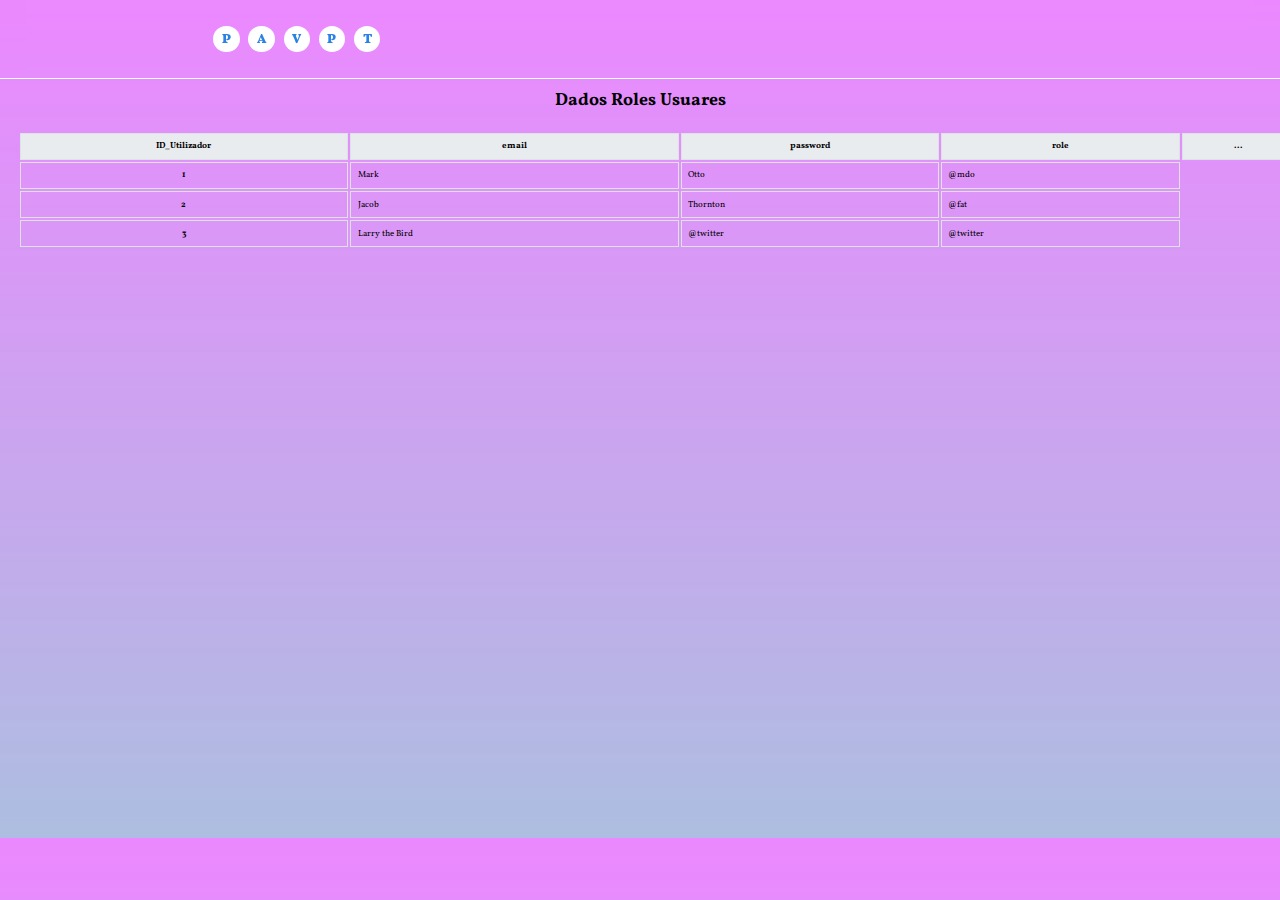
<file: Admin/admin.html>
<!DOCTYPE html>
<html lang="en">

<head>
    <meta charset="UTF-8">
    <meta name="viewport" content="width=device-width, initial-scale=1.0">
    <meta http-equiv="X-UA-Compatible" content="ie=edge">
    <link href="https://fonts.googleapis.com/css?family=Vollkorn:400,400i,600,700,900&display=swap" rel="stylesheet" />
    <link rel="stylesheet" href="admin.css" />
    <link rel="stylesheet" href="https://cdnjs.cloudflare.com/ajax/libs/font-awesome/6.5.2/css/all.min.css">
    <title> Pior Agência de Viagens</title>
</head>

<body>
    <div class="container">
        <!-- Header -->
        <header id="topico1" class="header center">
            <!--navbar-->
            <div class="navbar-wrapper">
                <nav class="navbar">
                    <div class="navbar-logo">
                        <h1>
                            <span class="center">P</span>
                            <span class="center">A</span>
                            <span class="center">V</span>
                            <span class="center">P</span>
                            <span class="center">T</span>
                        </h1>
                    </div>
                </nav>
            </div>
        </header>
        <!--Fim Navbar-->
        <!--Tabela Reservas-->
        <div class="table-container">
            <h1 class="titulo2"> Dados Roles Usuares </h1>
            <table class="table">
                <thead>
                    <tr>
                        <th scope="col">ID_Utilizador</th>
                        <th scope="col">email</th>
                        <th scope="col">password</th>
                        <th scope="col">role</th>
                        <th scope="col">...</th>
                    </tr>
                </thead>
                <tbody>
                    <tr>
                        <th scope="row">1</th>
                        <td>Mark</td>
                        <td>Otto</td>
                        <td>@mdo</td>
                    </tr>
                    <tr>
                        <th scope="row">2</th>
                        <td>Jacob</td>
                        <td>Thornton</td>
                        <td>@fat</td>
                    </tr>
                    <tr>
                        <th scope="row">3</th>
                        <td>Larry the Bird</td>
                        <td>@twitter</td>
                        <td>@twitter</td>
                    </tr>
                </tbody>
            </table>
        </div>
        <!--Fim Tabela -->
    </div>
    </script>
</body>

</html>
</file>
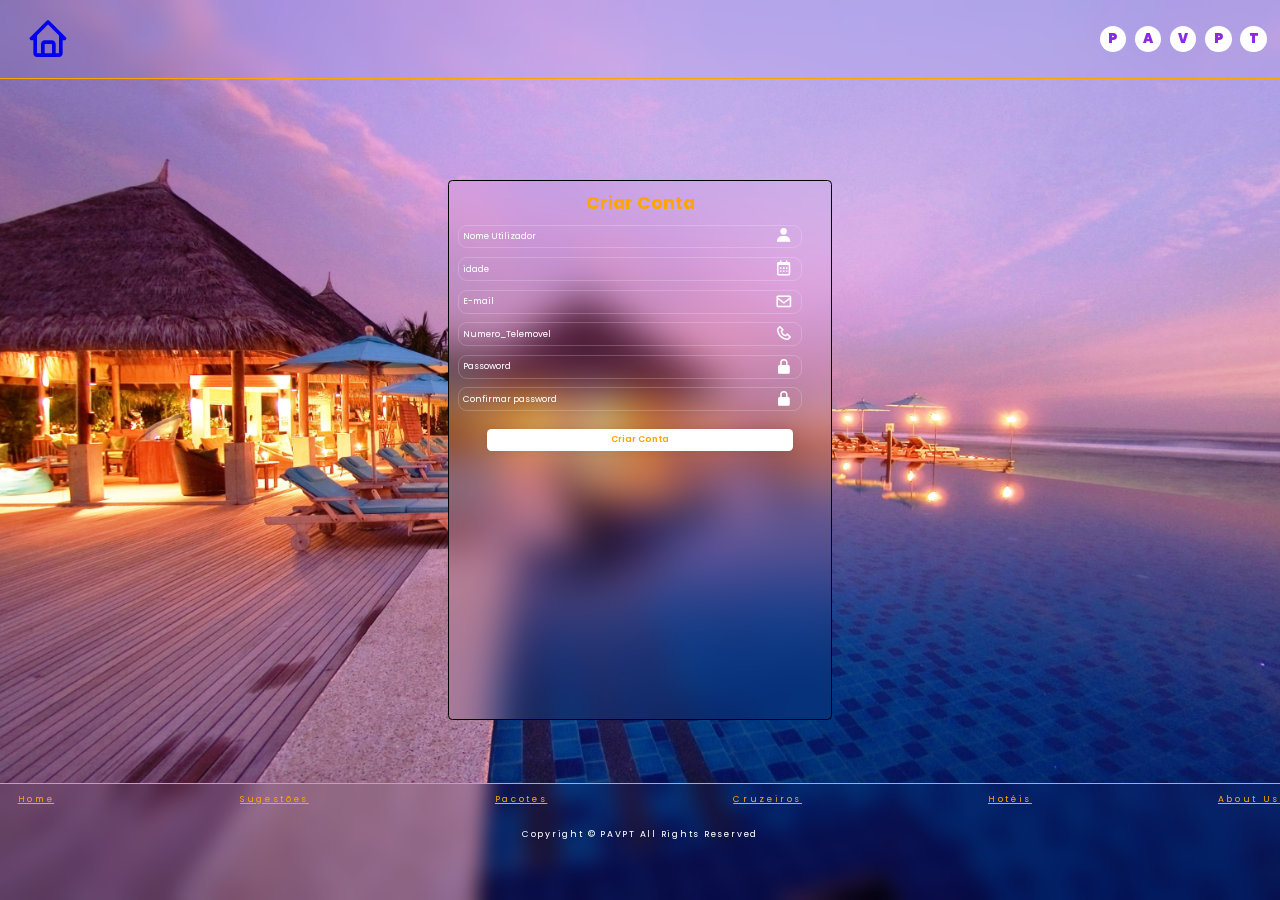
<file: Create_Account/Create_Account.html>
<!DOCTYPE html>
<html lang="en">

<head>
    <meta charset="UTF-8">
    <meta name="viewport" content="width=device-width, initial-scale=1.0">
    <meta http-equiv="X-UA-Compatible" content="IE-edge">
    <title>Create Your Account </title>
    <link rel="stylesheet" href="styles_create_account.css">
    <link href='https://unpkg.com/boxicons@2.1.4/css/boxicons.min.css' rel='stylesheet'>
</head>

<body>
    <div id="topico1" class="background-setup center">
        <!--navbar-->
        <div class="navbar-wrapper">
            <nav class="navbar">
                <div class="back">
                    <a href="../main.php"> <i class='bx bx-home'> </i></a>
                </div>
                <div class="navbar-logo">
                    <h1>
                        <span class="center">P</span>
                        <span class="center">A</span>
                        <span class="center">V</span>
                        <span class="center">P</span>
                        <span class="center">T</span>
                    </h1>
                </div>
            </nav>
        </div>
        <!--Fim da navbar-->
        <!-- Inicio Form -->
        <div class="wrapper">
            <h1>Criar Conta</h1>
            <form action="./criar_conta.php" method="POST" class="form">
                <div class="input-box">
                    <input type="text" id="name_id" name="name_id" placeholder="Nome Utilizador" required>
                    <i class='bx bxs-user'></i>
                </div>
                <div class="input-box">
                    <input type="text" id="Nascimento" name="Nascimento" placeholder="idade">
                    <i class='bx bx-calendar'></i>
                </div>
                <div class="input-box">
                    <input type="email" id="email" name="email" placeholder="E-mail" required>
                    <i class='bx bx-envelope'></i>
                </div>
                <div class="input-box">
                    <input type="text" id="telemovel" name="telemovel" placeholder="Numero_Telemovel">
                    <i class='bx bx-phone'></i>
                </div>
                <div class="input-box">
                    <input type="password" placeholder="Passoword" id="passwd" name="passwd" required>
                    <i class='bx bxs-lock-alt'></i>
                </div>
                <div class="input-box">
                    <input type="password" placeholder="Confirmar password" id="conf_passwd" name="conf_passwd"
                        required>
                    <i class='bx bxs-lock-alt'></i>
                </div>
                <button type="submit" class="btn">Criar Conta</button>
            </form>
        </div>
        <!-- Fim Form -->
        <!-- Inicio Footer -->
        <footer class="footer">
            <div class="footer-container">
                <div class="footer-list">
                    <a href="../main.php" class="footer-link">Home</a>
                    <a href="../main.php" class="footer-link">Sugestões</a>
                    <a href="../main.php" class="footer-link">Pacotes</a>
                    <a href="../main.php" class="footer-link">Cruzeiros</a>
                    <a href="../main.php" class="footer-link">Hotéis</a>
                    <a href="#" class="footer-link">About Us</a>
                </div>
                <p class="footer-paragraph">
                    Copyright &copy; PAVPT All Rights Reserved
                </p>
            </div>
        </footer>
    </div>
    <!-- Fim footer -->
</body>

</html>
</file>
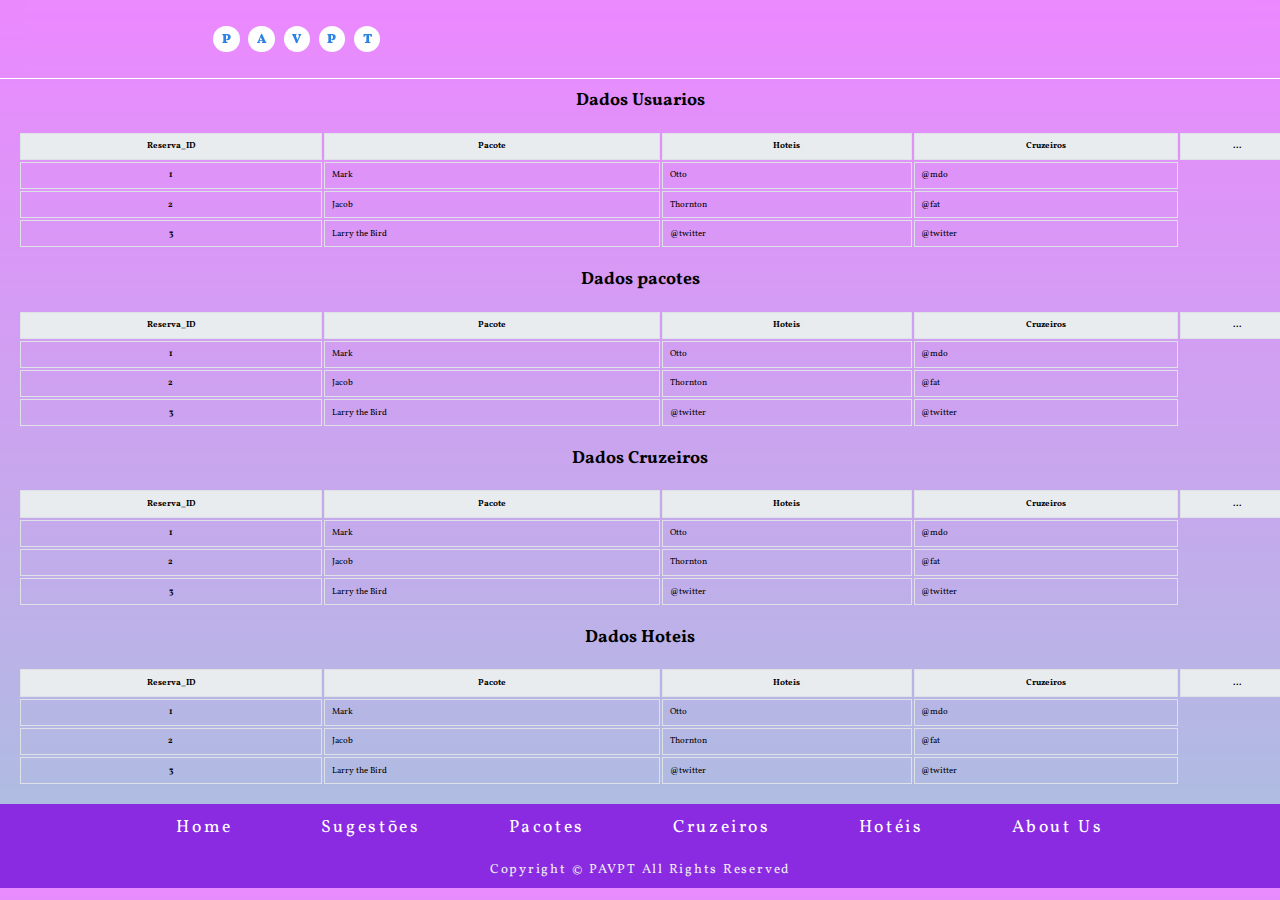
<file: Diretor_Empresa/diretor_empresa.html>
<!DOCTYPE html>
<html lang="en">

<head>
    <meta charset="UTF-8">
    <meta name="viewport" content="width=device-width, initial-scale=1.0">
    <meta http-equiv="X-UA-Compatible" content="ie=edge">
    <link href="https://fonts.googleapis.com/css?family=Vollkorn:400,400i,600,700,900&display=swap" rel="stylesheet" />
    <link rel="stylesheet" href="diretor_empresa.css" />
    <link rel="stylesheet" href="https://cdnjs.cloudflare.com/ajax/libs/font-awesome/6.5.2/css/all.min.css">
    <title> Pior Agência de Viagens</title>
</head>

<body>
    <div class="container">
        <!-- Header -->
        <header id="topico1" class="header center">
            <!--navbar-->
            <div class="navbar-wrapper">
                <nav class="navbar">
                    <div class="navbar-logo">
                        <h1>
                            <span class="center">P</span>
                            <span class="center">A</span>
                            <span class="center">V</span>
                            <span class="center">P</span>
                            <span class="center">T</span>
                        </h1>
                    </div>
                </nav>
            </div>
        </header>
        <!--Fim Navbar-->
        <!--Tabela Reservas-->
        <div class="table-container">
            <h1 class="titulo2"> Dados Usuarios</h1>
            <table class="table">
                <thead>
                    <tr>
                        <th scope="col">Reserva_ID</th>
                        <th scope="col">Pacote</th>
                        <th scope="col">Hoteis</th>
                        <th scope="col">Cruzeiros</th>
                        <th scope="col">...</th>
                    </tr>
                </thead>
                <tbody>
                    <tr>
                        <th scope="row">1</th>
                        <td>Mark</td>
                        <td>Otto</td>
                        <td>@mdo</td>
                    </tr>
                    <tr>
                        <th scope="row">2</th>
                        <td>Jacob</td>
                        <td>Thornton</td>
                        <td>@fat</td>
                    </tr>
                    <tr>
                        <th scope="row">3</th>
                        <td>Larry the Bird</td>
                        <td>@twitter</td>
                        <td>@twitter</td>
                    </tr>
                </tbody>
            </table>
            <h1 class="titulo2">Dados pacotes</h1>
            <table class="table">
                <thead>
                    <tr>
                        <th scope="col">Reserva_ID</th>
                        <th scope="col">Pacote</th>
                        <th scope="col">Hoteis</th>
                        <th scope="col">Cruzeiros</th>
                        <th scope="col">...</th>
                    </tr>
                </thead>
                <tbody>
                    <tr>
                        <th scope="row">1</th>
                        <td>Mark</td>
                        <td>Otto</td>
                        <td>@mdo</td>
                    </tr>
                    <tr>
                        <th scope="row">2</th>
                        <td>Jacob</td>
                        <td>Thornton</td>
                        <td>@fat</td>
                    </tr>
                    <tr>
                        <th scope="row">3</th>
                        <td>Larry the Bird</td>
                        <td>@twitter</td>
                        <td>@twitter</td>
                    </tr>
                </tbody>
            </table>
            <h1 class="titulo2"> Dados Cruzeiros</h1>
            <table class="table">
                <thead>
                    <tr>
                        <th scope="col">Reserva_ID</th>
                        <th scope="col">Pacote</th>
                        <th scope="col">Hoteis</th>
                        <th scope="col">Cruzeiros</th>
                        <th scope="col">...</th>
                    </tr>
                </thead>
                <tbody>
                    <tr>
                        <th scope="row">1</th>
                        <td>Mark</td>
                        <td>Otto</td>
                        <td>@mdo</td>
                    </tr>
                    <tr>
                        <th scope="row">2</th>
                        <td>Jacob</td>
                        <td>Thornton</td>
                        <td>@fat</td>
                    </tr>
                    <tr>
                        <th scope="row">3</th>
                        <td>Larry the Bird</td>
                        <td>@twitter</td>
                        <td>@twitter</td>
                    </tr>
                </tbody>
            </table>
            <h1 class="titulo2"> Dados Hoteis</h1>
            <table class="table">
                <thead>
                    <tr>
                        <th scope="col">Reserva_ID</th>
                        <th scope="col">Pacote</th>
                        <th scope="col">Hoteis</th>
                        <th scope="col">Cruzeiros</th>
                        <th scope="col">...</th>
                    </tr>
                </thead>
                <tbody>
                    <tr>
                        <th scope="row">1</th>
                        <td>Mark</td>
                        <td>Otto</td>
                        <td>@mdo</td>
                    </tr>
                    <tr>
                        <th scope="row">2</th>
                        <td>Jacob</td>
                        <td>Thornton</td>
                        <td>@fat</td>
                    </tr>
                    <tr>
                        <th scope="row">3</th>
                        <td>Larry the Bird</td>
                        <td>@twitter</td>
                        <td>@twitter</td>
                    </tr>
                </tbody>
            </table>
        </div>
        <!--Fim Tabela -->
        <!-- Footer -->
        <footer class="footer">
            <div class="footer-list">
                <a href="../main.php" class="footer-link">Home</a>
                <a href="../main.php" class="footer-link">Sugestões</a>
                <a href="../main.php" class="footer-link">Pacotes</a>
                <a href="../main.php" class="footer-link">Cruzeiros</a>
                <a href="../main.php" class="footer-link">Hotéis</a>
                <a href="#" class="footer-link">About Us</a>
            </div>
            <p class="footer-paragraph">
                Copyright &copy; PAVPT All Rights Reserved
            </p>
        </footer>
        <!-- End of Footer -->
    </div>
    </script>
</body>

</html>
</file>
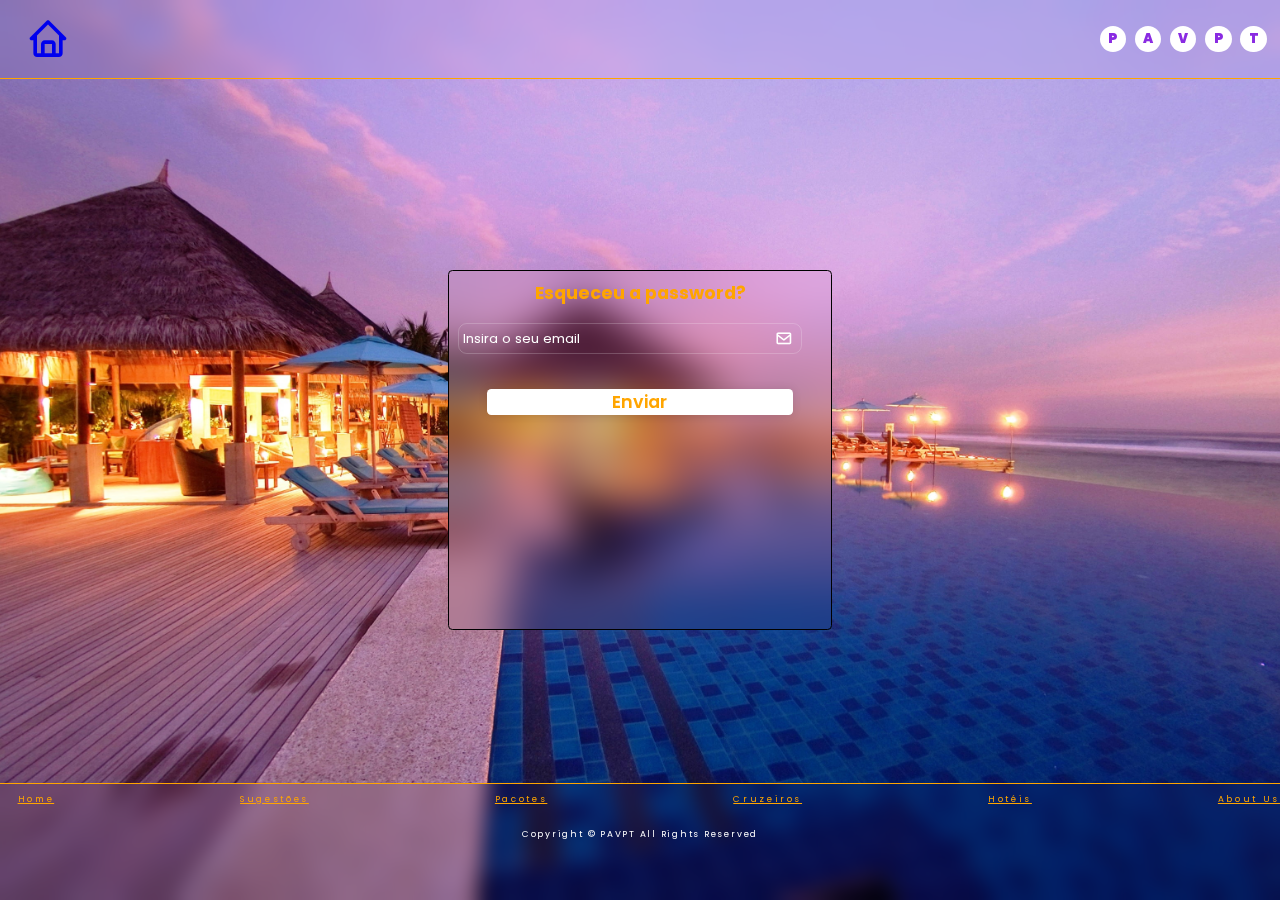
<file: Forget_Password/forget_password.html>
<!DOCTYPE html>
<html lang="en">

<head>
    <meta charset="UTF-8">
    <meta name="viewport" content="width=device-width, initial-scale=1.0">
    <meta http-equiv="X-UA-Compatible" content="IE-edge">
    <title>Create Your Account </title>
    <link rel="stylesheet" href="styles_forgetpassword.css">
    <link href='https://unpkg.com/boxicons@2.1.4/css/boxicons.min.css' rel='stylesheet'>
</head>

<body>
    <div id="topico1" class="background-setup center">
        <!--navbar-->
        <div class="navbar-wrapper">
            <nav class="navbar">
                <div class="back">
                    <a href="../main.php"> <i class='bx bx-home'> </i></a>
                </div>
                <div class="navbar-logo">
                    <h1>
                        <span class="center">P</span>
                        <span class="center">A</span>
                        <span class="center">V</span>
                        <span class="center">P</span>
                        <span class="center">T</span>
                    </h1>
                </div>
            </nav>
        </div>
        <!--Fim da navbar-->
        <!-- Inicio Form -->
        <div class="wrapper">
            <h1>Esqueceu a password?</h1>
            <form action="./reset_password.php" method="POST" class="form">
                <div class="input-box">
                    <input type="email" placeholder="Insira o seu email" name="email" id="email" required>
                    <i class='bx bx-envelope'></i>
                </div>
                <button type="submit" class="btn">Enviar</button>
            </form>
        </div>
        <!-- Fim Form -->
        <!-- Inicio Footer -->
        <footer class="footer">
            <div class="footer-container">
                <div class="footer-list">
                    <a href="../main.php" class="footer-link">Home</a>
                    <a href="../main.php" class="footer-link">Sugestões</a>
                    <a href="../main.php" class="footer-link">Pacotes</a>
                    <a href="../main.php" class="footer-link">Cruzeiros</a>
                    <a href="../main.php" class="footer-link">Hotéis</a>
                    <a href="#" class="footer-link">About Us</a>
                </div>
                <p class="footer-paragraph">
                    Copyright &copy; PAVPT All Rights Reserved
                </p>
            </div>
        </footer>
    </div>
    <!-- Fim footer -->
</body>

</html>
<!--<div class="wrapper">
        <form action="" class="form" method="POST">
            <h1>Esqueceu a Password?</h1>
            <div class="input-box">
                <input type="email" placeholder="Insira o seu email" required>
                <i class='bx bx-envelope'></i>
            </div>

            <button type="submit" class="btn"> Enviar </button>
        </form>
    </div>-->
</file>
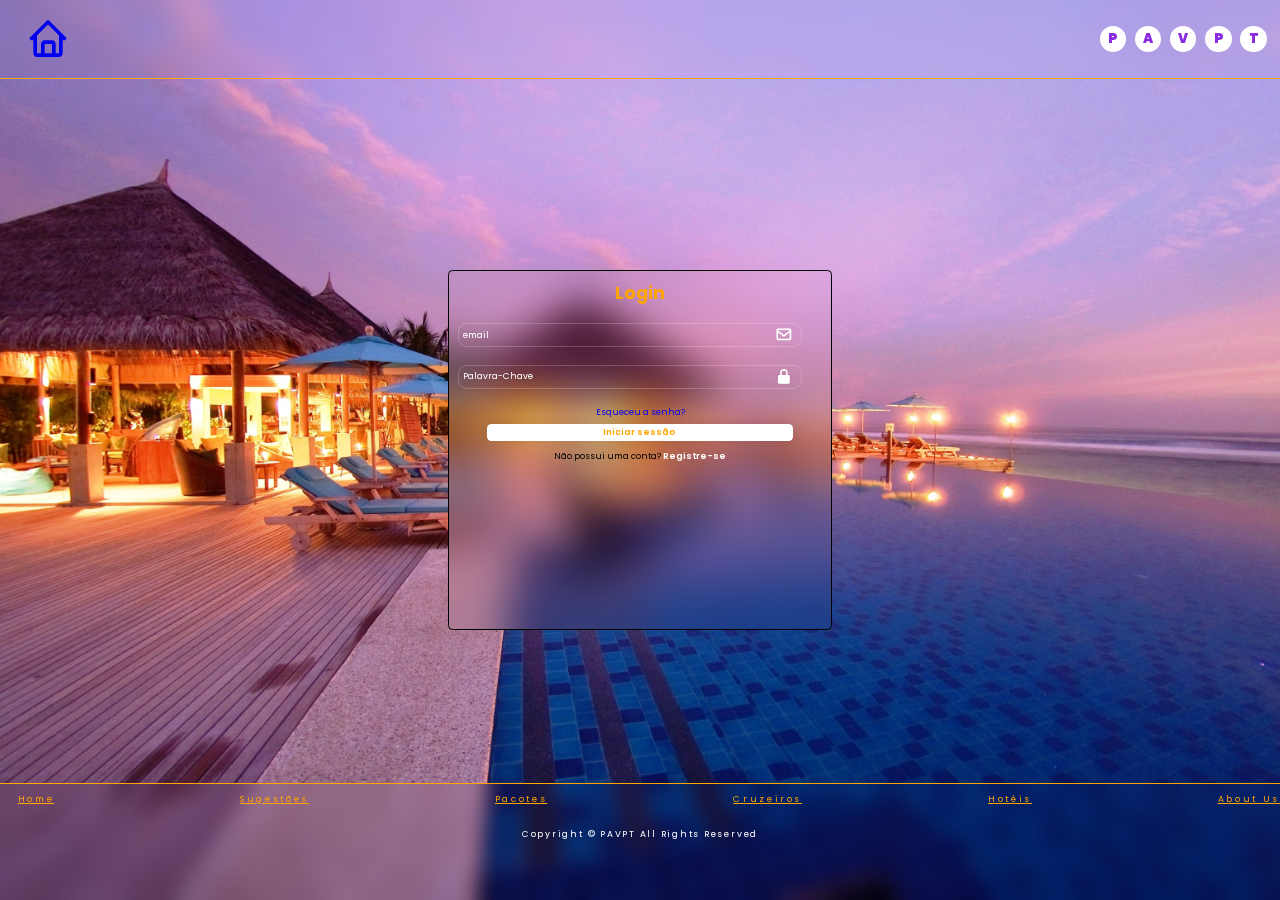
<file: LogIn_Page/new_login.html>
<!DOCTYPE html>
<html lang="en">

<head>
    <meta charset="UTF-8">
    <meta name="viewport" content="width=device-width, initial-scale=1.0">
    <meta http-equiv="X-UA-Compatible" content="IE-edge">
    <title>Login </title>
    <link rel="stylesheet" href="new_login.css">
    <link href='https://unpkg.com/boxicons@2.1.4/css/boxicons.min.css' rel='stylesheet'>
</head>

<body>
    <div id="topico1" class="background-setup center">
        <!--navbar-->
        <div class="navbar-wrapper">
            <nav class="navbar">
                <div class="back">
                    <a href="../main.php"> <i class='bx bx-home'> </i></a>
                </div>
                <div class="navbar-logo">
                    <h1>
                        <span class="center">P</span>
                        <span class="center">A</span>
                        <span class="center">V</span>
                        <span class="center">P</span>
                        <span class="center">T</span>
                    </h1>
                </div>
            </nav>
        </div>
        <!--Fim da navbar-->
        <!-- Inicio Form -->
        <div class="wrapper">
            <form action="./log_in.php" method="POST" class="form">
                <h1>Login</h1>
                <div class="input-box">
                    <input type="email" placeholder="email" id="email" name="email" required>
                    <i class='bx bx-envelope'></i>
                </div>
                <div class="input-box">
                    <input type="password" placeholder="Palavra-Chave" id="password" name="password" required>
                    <i class='bx bxs-lock-alt'></i>
                </div>

                <div class="remember-forgot">
                    <a href="../Forget_Password/forget_password.html">Esqueceu a senha?</a>
                </div>

                <button type="submit" class="btn">Iniciar sessão</button>

                <div class="register-link">
                    <p>Não possui uma conta? <a href="../Create_Account/Create_Account.html">Registre-se</a></p>
                </div>
            </form>
        </div>
        <!-- Fim Form -->
        <!-- Inicio Footer -->
        <footer class="footer">
            <div class="footer-container">
                <div class="footer-list">
                    <a href="../main.php" class="footer-link">Home</a>
                    <a href="../main.php" class="footer-link">Sugestões</a>
                    <a href="../main.php" class="footer-link">Pacotes</a>
                    <a href="../main.php" class="footer-link">Cruzeiros</a>
                    <a href="../main.php" class="footer-link">Hotéis</a>
                    <a href="#" class="footer-link">About Us</a>
                </div>
                <p class="footer-paragraph">
                    Copyright &copy; PAVPT All Rights Reserved
                </p>
            </div>
        </footer>
    </div>
    <!-- Fim footer -->
</body>

</html>
</file>
<file: Admin/admin.css>
* {
    margin: 0;
    padding: 0;
    font-family: 'Vollkorn', serif;
    list-style-type: none;
    text-decoration: none;
    box-sizing: border-box;
    outline: none;
}

html {
    font-size: 62.5%;
}

:root {
    --primary-color: #2b81e4;
    --secondary-color: #eee;
    --white-color: #fff;
    --grey-color: #555;
    --light-grey-color: #777;
    --black-color: #000;
}

body {
    width: 100%;
    height: calc(100vh - 7rem);
    background: linear-gradient(rgba(216, 18, 255, 0.5), rgba(51, 95, 179, 0.404));
    background-size: cover;
    perspective: 100rem;
    position: relative;
}

.center {
    display: flex;
    justify-content: center;
    align-items: center;
}



/* Header */

.header {
    position: relative;
}



/* navbar */

.navbar-wrapper {
    width: 100%;
    background-color: transparent;
    backdrop-filter: blur(10px);
    height: 9rem;
    border-bottom: 0.1rem solid #fff;
    display: flex;
    justify-content: center;
    position: relative;
    top: 0;
    margin-bottom: 1rem;
}

.nav-list {
    display: flex;
}

.nav-list-item {
    height: 8rem;
    padding: 2rem;
    display: flex;
    align-items: center;
}


.nav-list-link {
    width: 100%;
    height: 100%;
    font-size: 1.7rem;
    font-weight: 400;
    text-transform: uppercase;
    color: var(--white-color);
    display: flex;
    align-items: center;
}

.nav-list-link i {
    font-size: 1.5rem;
    margin-left: 0.5rem;
    transition: transform 0.3s;
}

.nav-list-item:hover .nav-list-link i {
    transform: rotateZ(180deg);
}

.navbar-btn {
    width: 8rem;
    padding: 0.7rem;
    margin: 1rem;
    border-radius: 3rem;
    border: 0.1rem solid #fff;
    cursor: pointer;
}

.navbar {
    width: 120rem;
    height: 100%;
    display: flex;
    justify-content: space-between;
    align-items: center;
}

.navbar-logo {
    display: flex;
    justify-content: left;
    margin-left: 1rem;
}

.navbar-logo h1 span {
    font-size: 1.5rem;
    font-weight: 900;
    color: var(--primary-color);
    text-transform: uppercase;
    background-color: var(--white-color);
    width: 3rem;
    height: 3rem;
    margin: .5rem;
    border-radius: 50%;
}

.navbar-logo h1 {
    display: flex;
}

.navbar-logo h1 span:nth-child(1) {
    animation: letters-animation 5s .1s infinite
}

.navbar-logo h1 span:nth-child(2) {
    animation: letters-animation 5s .2s infinite
}

.navbar-logo h1 span:nth-child(3) {
    animation: letters-animation 5s .3s infinite
}

.navbar-logo h1 span:nth-child(4) {
    animation: letters-animation 5s .4s infinite
}

.navbar-logo h1 span:nth-child(5) {
    animation: letters-animation 5s .5s infinite
}

.navbar-logo h1 span:nth-child(6) {
    animation: letters-animation 5s .6s infinite
}

.navbar-logo h1 span:nth-child(7) {
    animation: letters-animation 5s .7s infinite
}


@keyframes letters-animation {
    0% {
        transform: translateY(0);
    }

    10% {
        transform: translateY(0);
    }

    15% {
        transform: translateY(-100%);
    }

    20% {
        transform: translateY(0);
    }

    100% {
        transform: translateY(0);
    }
}

/* Fim do header */
/* Tabela*/
.table {
    width: 100%;
    max-width: 100%;
    margin: 2rem;
    background-color: transparent;
}

.table th,
.table tr,
.table td {
    padding: 0.75rem;
    vertical-align: top;
    border: 1px solid #dee2e6;

}

.table thead th {
    text-align: center;
    vertical-align: bottom;
    background-color: #e9ecef;
}



.table-container {
    display: flex;
    flex-direction: column;
}

.titulo2 {
    text-align: center;
}


/* Fim da Tabela */

/* Responsiveness */
@media(max-width:1500px) {
    .nav-dropdown {
        padding: 0 25rem;
    }

    .nav-dropdown-item {
        margin: 2rem 6rem;
    }

    .section-1 {
        height: 100%;
        padding: 10rem 0 15rem 0;
    }

}

@media(max-width:1400px) {
    html {
        font-size: 55%;
    }

    .navbar {
        width: 100rem;
    }

    .section-1 {
        height: 100%;
        padding: 10rem 0 15rem 0;
    }

}

@media(max-width:1200px) {
    .card-wrapper {
        flex-direction: column;
        align-items: center;
    }

    .card {
        margin: 3rem 0;
    }

    .story-bg {
        width: 85%;
    }



    .section-1-heading {
        font-size: 3rem;
    }

    .service-heading {
        font-size: 2rem;
    }

    .service-paragraph {
        font-size: 1rem;
    }

    .service i {
        font-size: 4rem;

    }

    .section-1 {
        height: 100%;
    }

}

@media(max-width:1100px) {
    .services {
        flex-direction: column;
    }

    .section-1 {
        height: 100%;
    }
}

@media(max-width:1000px) {
    .header-text {
        position: absolute;
        top: 50%;
        left: 50%;
        transform: translate(-50%, -50%);
        z-index: 20;
    }


    .nav-dropdown {
        z-index: 200;
    }

    .header-paragraph {
        display: none;
    }

    .sugestoes-heading {
        font-size: 6rem;
    }

    .story-bg {
        transform: skewX(0);
    }

    .story {
        transform: skewX(0);
        flex-direction: column;
        align-items: center;
    }

    .story-image {
        margin-bottom: 3rem;
    }

    .footer-link {
        padding: 0.3rem 2rem;
        margin: 0 1rem;
    }

    .nav-dropdown {
        z-index: 200;
    }
}

@media(max-width:800px) {
    .header-paragraph {
        display: none;
    }

    .header {
        height: 100vh;
    }

    .sugestoes-heading {
        font-size: 5rem;
    }

    .contact-form {
        width: 90%;
    }

    .footer-list {
        flex-direction: column;
        align-items: center;

    }

    .footer-link {
        margin: 1rem 0;
    }

    .nav-dropdown {
        z-index: 200;
    }
}

@media (max-width: 768px) {
    .table-responsive {
        display: block;
        width: 100%;
        overflow-x: auto;
        -webkit-overflow-scrolling: touch;
    }
}

@media(max-width:650px) {
    .container {
        margin: 0;
    }

    .header {
        height: 100vh;
    }


    .contact-heading {
        font-size: 6rem;
    }

    .contact-form {
        padding: 2rem;
        height: 40rem;
    }

    .navbar-btn {
        font-size: 1.5rem;
    }

    .nav-dropdown {
        z-index: 200;
    }
}

@media(max-width:500px) {
    html {
        font-size: 35%;
    }

    .nav-dropdown {
        z-index: 200;
    }

    .heading {
        font-size: 3rem;
    }

    .services {
        flex-direction: column;
    }

    .section-1 {
        height: 100%;
    }
}
</file>
<file: Create_Account/styles_create_account.css>
@import url("https://fonts.googleapis.com/css2?family=Poppins:wght@300;400;500;600;700;800;900&display=swap");

* {
    font-family: "Poppins", sans-serif;
    margin: 0rem;
    padding: 0rem;
    box-sizing: border-box;
}

html {
    font-size: 62.5%;
}

:root {
    --primary-color: blueviolet;
    --secondary-color: #eee;
    --white-color: #fff;
    --grey-color: #555;
    --light-grey-color: #777;
    --black-color: #000;
}

.center {
    display: flex;
    justify-content: center;
    align-items: center;
}


.background-setup {
    width: 100%;
    height: 100vh;
    background: url('../images/maldives-tropical-beach-resort-wallpaper.jpg') no-repeat;
    background-size: cover;
    background-position: center;
    position: relative;
    overflow: hidden;
}

/*Navbar */

.navbar-wrapper {
    width: 100%;
    background-color: transparent;
    backdrop-filter: blur(10px);
    height: 9rem;
    border-bottom: 0.1rem solid orange;
    position: absolute;
    top: 0;
}

.navbar {
    width: 100%;
    height: 100%;
    display: flex;
    justify-content: space-between;
    align-items: center;
}

.navbar-logo {
    display: flex;
    justify-content: left;
    margin-right: 1rem;
}

.navbar-logo h1 span {
    font-size: 1.5rem;
    font-weight: 900;
    color: var(--primary-color);
    text-transform: uppercase;
    background-color: var(--white-color);
    width: 3rem;
    height: 3rem;
    margin: .5rem;
    border-radius: 50%;
}

.navbar-logo h1 {
    display: flex;
}

.navbar-logo h1 span:nth-child(1) {
    animation: letters-animation 5s .1s infinite
}

.navbar-logo h1 span:nth-child(2) {
    animation: letters-animation 5s .2s infinite
}

.navbar-logo h1 span:nth-child(3) {
    animation: letters-animation 5s .3s infinite
}

.navbar-logo h1 span:nth-child(4) {
    animation: letters-animation 5s .4s infinite
}

.navbar-logo h1 span:nth-child(5) {
    animation: letters-animation 5s .5s infinite
}

.navbar-logo h1 span:nth-child(6) {
    animation: letters-animation 5s .6s infinite
}

.navbar-logo h1 span:nth-child(7) {
    animation: letters-animation 5s .7s infinite
}

@keyframes letters-animation {
    0% {
        transform: translateY(0);
    }

    10% {
        transform: translateY(0);
    }

    15% {
        transform: translateY(-100%);
    }

    20% {
        transform: translateY(0);
    }

    100% {
        transform: translateY(0);
    }
}

.navbar .back i {
    font-size: 5rem;
    margin-left: 3rem;
    transition: all 0.5s;
}

.navbar .back i:hover {
    color: orange;
}

/*Fim da Navbar */
/*Fomrulario*/
.wrapper {
    position: fixed;
    border: 0.1rem solid black;
    border-radius: 0.5rem;
    background-color: transparent;
    backdrop-filter: blur(20px);
    width: 30vw;
    height: 60vh;
    flex-direction: column;
}

.wrapper h1 {
    margin-top: 1rem;
    margin-bottom: 1rem;
    text-align: center;
    color: orange;
    box-shadow: 0.5rem;
}

.wrapper .input-box {
    position: relative;
    width: 90%;
    height: 10%;
    margin: 1rem 1rem;
    justify-content: center;
}

.input-box input {
    height: 100%;
    width: 100%;
    background: transparent;
    border: none;
    outline: none;
    border: 0.1rem solid rgba(255, 255, 255, .2);
    border-radius: 1rem;
    font-size: 1rem;
    color: #fff;
    padding: 0.5rem 0.5rem 0.5rem 0.5rem;
}

.input-box input::placeholder {
    color: #fff;

}

.input-box i {
    color: white;
    position: absolute;
    right: 1rem;
    top: 50%;
    transform: translateY(-50%);
    font-size: 2rem;
}

.wrapper .btn {
    margin-top: 1rem;
    margin-left: 10%;
    width: 80%;
    height: 2.5rem;
    background: white;
    border: none;
    outline: none;
    border-radius: 0.5rem;
    box-shadow: 0 0 10px rgba(0, 0, 0, .1);
    cursor: pointer;
    font-size: 1rem;
    color: orange;
    font-weight: 600;
}

.wrapper .btn:hover {
    background-color: blueviolet;
    color: white;
    transition: background-color 0.3s ease, color 0.3s ease;
}

/*Fim formulario */

/* Footer */
.footer {
    background-color: transparent;
    backdrop-filter: blur(10px);
    border-top: 0.1rem orange solid;
    position: absolute;
    left: 0;
    bottom: 0;
    width: 100%;
    height: 13%;
}

.footer-list {
    display: flex;
    justify-content: center;
    position: absolute;
    justify-content: space-between;
    left: 0;
    top: 0;
    margin: 1rem 1rem;
    width: 100%;
    background-color: transparent;
}

.footer-container {
    position: relative;
    display: flex;
    justify-content: center;
    text-align: center;
    background-color: blue;
}

.footer-link {
    font-size: 1rem;
    color: orange;
    margin: 0 1rem;
    letter-spacing: 0.3rem;
    transition: all 0.2s;
    border-radius: 0.5rem;
    flex-direction: row;
}

.footer-link:hover {
    transform: rotate(-10deg);
    box-shadow: 0 2rem 3rem orange;
}

.footer-paragraph {
    font-size: 1rem;
    color: white;
    letter-spacing: 0.2rem;
    position: absolute;
    top: 0;
    margin-top: 5rem;
    justify-content: center;
    text-align: center;
}

/* Fim Footer */
/* Responsiveness */

@media(max-width:1400px) {
    .wrappeer {
        height: 20%;
    }

    html {
        font-size: 55%;
    }
}

@media(max-width:1000px) {
    .footer-link {
        padding: 0.3rem 2rem;
        margin: 0 1rem;
    }
}

@media(max-width:800px) {
    html {
        font-size: 35%;
    }

    .wrapper {
        width: 70%;
        height: 30%;
    }
}

@media(max-width:1400px) {
    .wrappeer {
        height: 20%;
    }

    html {
        font-size: 55%;
    }
}

@media(max-width:1000px) {
    .footer-link {
        padding: 0.3rem 2rem;
        margin: 0 1rem;
    }
}

@media(max-width:800px) {
    html {
        font-size: 35%;
    }

    .wrapper {
        width: 70%;
        height: 40%;
    }
}
</file>
<file: Diretor_Empresa/diretor_empresa.css>
* {
    margin: 0;
    padding: 0;
    font-family: 'Vollkorn', serif;
    list-style-type: none;
    text-decoration: none;
    box-sizing: border-box;
    outline: none;
}

html {
    font-size: 62.5%;
}

:root {
    --primary-color: #2b81e4;
    --secondary-color: #eee;
    --white-color: #fff;
    --grey-color: #555;
    --light-grey-color: #777;
    --black-color: #000;
}

body {
    width: 100%;
    height: calc(100vh - 7rem);
    background: linear-gradient(rgba(216, 18, 255, 0.5), rgba(51, 95, 179, 0.404));
    background-size: cover;
    perspective: 100rem;
    position: relative;
}

.center {
    display: flex;
    justify-content: center;
    align-items: center;
}



/* Header */

.header {}



/* navbar */

.navbar-wrapper {
    width: 100%;
    background-color: transparent;
    backdrop-filter: blur(10px);
    height: 9rem;
    border-bottom: 0.1rem solid #fff;
    display: flex;
    justify-content: center;
    position: relative;
    top: 0;
    margin-bottom: 1rem;
}

.nav-list {
    display: flex;
}

.nav-list-item {
    height: 8rem;
    padding: 2rem;
    display: flex;
    align-items: center;
}


.nav-list-link {
    width: 100%;
    height: 100%;
    font-size: 1.7rem;
    font-weight: 400;
    text-transform: uppercase;
    color: var(--white-color);
    display: flex;
    align-items: center;
}

.nav-list-link i {
    font-size: 1.5rem;
    margin-left: 0.5rem;
    transition: transform 0.3s;
}

.nav-list-item:hover .nav-list-link i {
    transform: rotateZ(180deg);
}

.navbar-btn {
    width: 8rem;
    padding: 0.7rem;
    margin: 1rem;
    border-radius: 3rem;
    border: 0.1rem solid #fff;
    cursor: pointer;
}

.navbar-btn:nth-child(1) {
    background-color: transparent;
    color: #fff;
    transition: all 0.5s;
}

.navbar-btn:nth-child(2) {
    background-color: transparent;
    color: #fff;
    transition: all 0.5s;
}

.navbar-btn:nth-child(1):hover {
    background-color: #fff;
    color: #262626;
}

.navbar-btn:nth-child(2):hover {
    background-color: #fff;
    color: #262626;
}

.nav-dropdown {
    width: 100%;
    height: 20rem;
    background: linear-gradient(blueviolet, transparent);
    position: absolute;
    top: 8rem;
    left: 0;
    padding: 0 30rem;
    display: flex;
    justify-content: center;
    flex-wrap: nowrap;
    opacity: 0;
    z-index: 200;
}

.nav-dropdown-item {
    width: 40rem;
    margin: 2rem 2rem;
    display: flex;
    flex-direction: column;
}

.nav-dropdown-link-1 {
    font-size: 1.6rem;
    color: #fff;
}

.nav-dropdown-link-2 {
    font-size: 1.3rem;
    color: #fff;
}

.navbar {
    width: 120rem;
    height: 100%;
    display: flex;
    justify-content: space-between;
    align-items: center;
}

.navbar-logo {
    display: flex;
    justify-content: left;
    margin-left: 1rem;
}

.navbar-logo h1 span {
    font-size: 1.5rem;
    font-weight: 900;
    color: var(--primary-color);
    text-transform: uppercase;
    background-color: var(--white-color);
    width: 3rem;
    height: 3rem;
    margin: .5rem;
    border-radius: 50%;
}

.navbar-logo h1 {
    display: flex;
}

.navbar-logo h1 span:nth-child(1) {
    animation: letters-animation 5s .1s infinite
}

.navbar-logo h1 span:nth-child(2) {
    animation: letters-animation 5s .2s infinite
}

.navbar-logo h1 span:nth-child(3) {
    animation: letters-animation 5s .3s infinite
}

.navbar-logo h1 span:nth-child(4) {
    animation: letters-animation 5s .4s infinite
}

.navbar-logo h1 span:nth-child(5) {
    animation: letters-animation 5s .5s infinite
}

.navbar-logo h1 span:nth-child(6) {
    animation: letters-animation 5s .6s infinite
}

.navbar-logo h1 span:nth-child(7) {
    animation: letters-animation 5s .7s infinite
}


@keyframes letters-animation {
    0% {
        transform: translateY(0);
    }

    10% {
        transform: translateY(0);
    }

    15% {
        transform: translateY(-100%);
    }

    20% {
        transform: translateY(0);
    }

    100% {
        transform: translateY(0);
    }
}

/* Fim do header */
/* Tabela*/
.table {
    width: 100%;
    max-width: 100%;
    margin: 2rem;
    background-color: transparent;
}

.table th,
.table tr,
.table td {
    padding: 0.75rem;
    vertical-align: top;
    border: 1px solid #dee2e6;

}

.table thead th {
    text-align: center;
    vertical-align: bottom;
    background-color: #e9ecef;
}



.table-container {
    display: flex;
    flex-direction: column;
}

.titulo2 {
    text-align: center;
}


/* Fim da Tabela */

/*Footer */

.footer {
    background-color: blueviolet;
    padding: 1rem 0 1rem 0;
}

.footer-list {
    display: flex;
    justify-content: center;
}

.footer-link {
    font-size: 2rem;
    color: var(--white-color);
    margin: 0 2rem;
    padding: 0.3rem 3rem;
    letter-spacing: 0.3rem;
    transition: all 0.2s;
    border-radius: 0.5rem;
}

.footer-link:hover {
    transform: rotate(-10deg);
    box-shadow: 0 2rem 3rem #000;
}

.footer-paragraph {
    text-align: center;
    font-size: 1.5rem;
    color: var(--secondary-color);
    letter-spacing: 0.2rem;
    margin-top: 2rem;
}

/* Fim do Footer */

/* Responsiveness */
@media(max-width:1500px) {
    .nav-dropdown {
        padding: 0 25rem;
    }

    .nav-dropdown-item {
        margin: 2rem 6rem;
    }

    .section-1 {
        height: 100%;
        padding: 10rem 0 15rem 0;
    }

}

@media(max-width:1400px) {
    html {
        font-size: 55%;
    }

    .navbar {
        width: 100rem;
    }

    .section-1 {
        height: 100%;
        padding: 10rem 0 15rem 0;
    }

}

@media(max-width:1200px) {
    .card-wrapper {
        flex-direction: column;
        align-items: center;
    }

    .card {
        margin: 3rem 0;
    }

    .story-bg {
        width: 85%;
    }



    .section-1-heading {
        font-size: 3rem;
    }

    .service-heading {
        font-size: 2rem;
    }

    .service-paragraph {
        font-size: 1rem;
    }

    .service i {
        font-size: 4rem;

    }

    .section-1 {
        height: 100%;
    }

}

@media(max-width:1100px) {
    .services {
        flex-direction: column;
    }

    .section-1 {
        height: 100%;
    }
}

@media(max-width:1000px) {
    .header-text {
        position: absolute;
        top: 50%;
        left: 50%;
        transform: translate(-50%, -50%);
        z-index: 20;
    }


    .nav-dropdown {
        z-index: 200;
    }

    .header-paragraph {
        display: none;
    }

    .sugestoes-heading {
        font-size: 6rem;
    }

    .story-bg {
        transform: skewX(0);
    }

    .story {
        transform: skewX(0);
        flex-direction: column;
        align-items: center;
    }

    .story-image {
        margin-bottom: 3rem;
    }

    .footer-link {
        padding: 0.3rem 2rem;
        margin: 0 1rem;
    }

    .nav-dropdown {
        z-index: 200;
    }
}

@media(max-width:800px) {
    .header-paragraph {
        display: none;
    }

    .header {
        height: 100vh;
    }

    .sugestoes-heading {
        font-size: 5rem;
    }

    .contact-form {
        width: 90%;
    }

    .footer-list {
        flex-direction: column;
        align-items: center;

    }

    .footer-link {
        margin: 1rem 0;
    }

    .nav-dropdown {
        z-index: 200;
    }
}

@media (max-width: 768px) {
    .table-responsive {
        display: block;
        width: 100%;
        overflow-x: auto;
        -webkit-overflow-scrolling: touch;
    }
}

@media(max-width:650px) {
    .container {
        margin: 0;
    }

    .header {
        height: 100vh;
    }


    .contact-heading {
        font-size: 6rem;
    }

    .contact-form {
        padding: 2rem;
        height: 40rem;
    }

    .navbar-btn {
        font-size: 1.5rem;
    }

    .nav-dropdown {
        z-index: 200;
    }
}

@media(max-width:500px) {
    html {
        font-size: 35%;
    }

    .nav-dropdown {
        z-index: 200;
    }

    .heading {
        font-size: 3rem;
    }

    .services {
        flex-direction: column;
    }

    .section-1 {
        height: 100%;
    }
}
</file>
<file: Forget_Password/styles_forgetpassword.css>
@import url("https://fonts.googleapis.com/css2?family=Poppins:wght@300;400;500;600;700;800;900&display=swap");

* {
    font-family: "Poppins", sans-serif;
    margin: 0rem;
    padding: 0rem;
    box-sizing: border-box;
}

html {
    font-size: 62.5%;
}

:root {
    --primary-color: blueviolet;
    --secondary-color: #eee;
    --white-color: #fff;
    --grey-color: #555;
    --light-grey-color: #777;
    --black-color: #000;
}

.center {
    display: flex;
    justify-content: center;
    align-items: center;
}


.background-setup {
    width: 100%;
    height: 100vh;
    background: url('../images/maldives-tropical-beach-resort-wallpaper.jpg') no-repeat;
    background-size: cover;
    background-position: center;
    position: relative;
    overflow: hidden;
}

/*Navbar */

.navbar-wrapper {
    width: 100%;
    background-color: transparent;
    backdrop-filter: blur(10px);
    height: 9rem;
    border-bottom: 0.1rem solid orange;
    position: absolute;
    top: 0;
}

.navbar {
    width: 100%;
    height: 100%;
    display: flex;
    justify-content: space-between;
    align-items: center;
}

.navbar-logo {
    display: flex;
    justify-content: left;
    margin-right: 1rem;
}

.navbar-logo h1 span {
    font-size: 1.5rem;
    font-weight: 900;
    color: var(--primary-color);
    text-transform: uppercase;
    background-color: var(--white-color);
    width: 3rem;
    height: 3rem;
    margin: .5rem;
    border-radius: 50%;
}

.navbar-logo h1 {
    display: flex;
}

.navbar-logo h1 span:nth-child(1) {
    animation: letters-animation 5s .1s infinite
}

.navbar-logo h1 span:nth-child(2) {
    animation: letters-animation 5s .2s infinite
}

.navbar-logo h1 span:nth-child(3) {
    animation: letters-animation 5s .3s infinite
}

.navbar-logo h1 span:nth-child(4) {
    animation: letters-animation 5s .4s infinite
}

.navbar-logo h1 span:nth-child(5) {
    animation: letters-animation 5s .5s infinite
}

.navbar-logo h1 span:nth-child(6) {
    animation: letters-animation 5s .6s infinite
}

.navbar-logo h1 span:nth-child(7) {
    animation: letters-animation 5s .7s infinite
}

@keyframes letters-animation {
    0% {
        transform: translateY(0);
    }

    10% {
        transform: translateY(0);
    }

    15% {
        transform: translateY(-100%);
    }

    20% {
        transform: translateY(0);
    }

    100% {
        transform: translateY(0);
    }
}

.navbar .back i {
    font-size: 5rem;
    margin-left: 3rem;
    transition: all 0.5s;
}

.navbar .back i:hover {
    color: orange;
}

/*Fim da Navbar */
/*Fomrulario*/
.wrapper {
    position: fixed;
    border: 0.1rem solid black;
    border-radius: 0.5rem;
    background-color: transparent;
    backdrop-filter: blur(20px);
    width: 30vw;
    height: 40vh;
    flex-direction: column;
}

.wrapper h1 {
    margin-top: 1rem;
    margin-bottom: 1rem;
    text-align: center;
    color: orange;
    box-shadow: 0.5rem;
}

.wrapper .input-box {
    position: relative;
    width: 90%;
    height: 20%;
    margin: 2rem 1rem;
    justify-content: center;
}

.input-box input {
    height: 100%;
    width: 100%;
    background: transparent;
    border: none;
    outline: none;
    border: 0.1rem solid rgba(255, 255, 255, .2);
    border-radius: 1rem;
    font-size: 1.5rem;
    color: #fff;
    padding: 0.5rem 0.5rem 0.5rem 0.5rem;
}

.input-box input::placeholder {
    color: #fff;

}

.input-box i {
    color: white;
    position: absolute;
    right: 1rem;
    top: 50%;
    transform: translateY(-50%);
    font-size: 2rem;
}




.wrapper .btn {
    margin-top: 2rem;
    margin-left: 10%;
    width: 80%;
    height: 40%;
    background: white;
    border: none;
    outline: none;
    border-radius: 0.5rem;
    box-shadow: 0 0 10px rgba(0, 0, 0, .1);
    cursor: pointer;
    font-size: 2rem;
    color: orange;
    font-weight: 600;
}

.wrapper .btn:hover {
    background-color: blueviolet;
    color: white;
    transition: background-color 0.3s ease, color 0.3s ease;
}

/*Fim formulario */

/* Footer */
.footer {
    background-color: transparent;
    backdrop-filter: blur(10px);
    border-top: 0.1rem orange solid;
    position: absolute;
    left: 0;
    bottom: 0;
    width: 100%;
    height: 13%;
}

.footer-list {
    display: flex;
    justify-content: center;
    position: absolute;
    justify-content: space-between;
    left: 0;
    top: 0;
    margin: 1rem 1rem;
    width: 100%;
    background-color: transparent;
}

.footer-container {
    position: relative;
    display: flex;
    justify-content: center;
    text-align: center;
    background-color: blue;
}

.footer-link {
    font-size: 1rem;
    color: orange;
    margin: 0 1rem;
    letter-spacing: 0.3rem;
    transition: all 0.2s;
    border-radius: 0.5rem;
    flex-direction: row;
}

.footer-link:hover {
    transform: rotate(-10deg);
    box-shadow: 0 2rem 3rem orange;
}

.footer-paragraph {
    font-size: 1rem;
    color: white;
    letter-spacing: 0.2rem;
    position: absolute;
    top: 0;
    margin-top: 5rem;
    justify-content: center;
    text-align: center;
}

/* Fim Footer */
/* Responsiveness */

@media(max-width:1400px) {
    .wrappeer {
        height: 20%;
    }

    html {
        font-size: 55%;
    }
}

@media(max-width:1000px) {
    .footer-link {
        padding: 0.3rem 2rem;
        margin: 0 1rem;
    }
}

@media(max-width:800px) {
    html {
        font-size: 35%;
    }

    .wrapper {
        width: 70%;
        height: 30%;
    }
}
</file>
<file: LogIn_Page/new_login.css>
@import url("https://fonts.googleapis.com/css2?family=Poppins:wght@300;400;500;600;700;800;900&display=swap");

* {
    font-family: "Poppins", sans-serif;
    margin: 0rem;
    padding: 0rem;
    box-sizing: border-box;
}

html {
    font-size: 62.5%;
}

:root {
    --primary-color: blueviolet;
    --secondary-color: #eee;
    --white-color: #fff;
    --grey-color: #555;
    --light-grey-color: #777;
    --black-color: #000;
}

.center {
    display: flex;
    justify-content: center;
    align-items: center;
}


.background-setup {
    width: 100%;
    height: 100vh;
    background: url('../images/maldives-tropical-beach-resort-wallpaper.jpg') no-repeat;
    background-size: cover;
    background-position: center;
    position: relative;
    overflow: hidden;
}

/*Navbar */

.navbar-wrapper {
    width: 100%;
    background-color: transparent;
    backdrop-filter: blur(10px);
    height: 9rem;
    border-bottom: 0.1rem solid orange;
    position: absolute;
    top: 0;
}

.navbar {
    width: 100%;
    height: 100%;
    display: flex;
    justify-content: space-between;
    align-items: center;
}

.navbar-logo {
    display: flex;
    justify-content: left;
    margin-right: 1rem;
}

.navbar-logo h1 span {
    font-size: 1.5rem;
    font-weight: 900;
    color: var(--primary-color);
    text-transform: uppercase;
    background-color: var(--white-color);
    width: 3rem;
    height: 3rem;
    margin: .5rem;
    border-radius: 50%;
}

.navbar-logo h1 {
    display: flex;
}

.navbar-logo h1 span:nth-child(1) {
    animation: letters-animation 5s .1s infinite
}

.navbar-logo h1 span:nth-child(2) {
    animation: letters-animation 5s .2s infinite
}

.navbar-logo h1 span:nth-child(3) {
    animation: letters-animation 5s .3s infinite
}

.navbar-logo h1 span:nth-child(4) {
    animation: letters-animation 5s .4s infinite
}

.navbar-logo h1 span:nth-child(5) {
    animation: letters-animation 5s .5s infinite
}

.navbar-logo h1 span:nth-child(6) {
    animation: letters-animation 5s .6s infinite
}

.navbar-logo h1 span:nth-child(7) {
    animation: letters-animation 5s .7s infinite
}

@keyframes letters-animation {
    0% {
        transform: translateY(0);
    }

    10% {
        transform: translateY(0);
    }

    15% {
        transform: translateY(-100%);
    }

    20% {
        transform: translateY(0);
    }

    100% {
        transform: translateY(0);
    }
}

.navbar .back i {
    font-size: 5rem;
    margin-left: 3rem;
    transition: all 0.5s;
}

.navbar .back i:hover {
    color: orange;
}

/*Fim da Navbar */
/*Fomrulario*/
.wrapper {
    position: fixed;
    border: 0.1rem solid black;
    border-radius: 0.5rem;
    background-color: transparent;
    backdrop-filter: blur(20px);
    width: 30vw;
    height: 40vh;
    flex-direction: column;
}

.wrapper h1 {
    margin-top: 1rem;
    margin-bottom: 1rem;
    text-align: center;
    color: orange;
    box-shadow: 0.5rem;
}

.wrapper .input-box {
    position: relative;
    width: 90%;
    height: 10%;
    margin: 2rem 1rem;
    justify-content: center;
}

.input-box input {
    height: 100%;
    width: 100%;
    background: transparent;
    border: none;
    outline: none;
    border: 0.1rem solid rgba(255, 255, 255, .2);
    border-radius: 1rem;
    font-size: 1rem;
    color: #fff;
    padding: 0.5rem 0.5rem 0.5rem 0.5rem;
}

.input-box input::placeholder {
    color: #fff;

}

.input-box i {
    color: white;
    position: absolute;
    right: 1rem;
    top: 50%;
    transform: translateY(-50%);
    font-size: 2rem;
}



.wrapper .remember-forgot {
    text-align: center;
    font-size: 1rem;
    justify-content: space-between;
    margin-bottom: 0.5rem;
    margin-top: 0.5rem;
}


.remember-forgot a {
    text-decoration: none;
}

.remember-forgot a:hover {
    text-decoration: underline;
}

.wrapper .btn {
    margin-left: 10%;
    width: 80%;
    height: 2rem;
    background: white;
    border: none;
    outline: none;
    border-radius: 0.5rem;
    box-shadow: 0 0 10px rgba(0, 0, 0, .1);
    cursor: pointer;
    font-size: 1rem;
    color: orange;
    font-weight: 600;
}

.wrapper .btn:hover {
    background-color: blueviolet;
    color: white;
    transition: background-color 0.3s ease, color 0.3s ease;
}

.wrapper .register-link {
    margin-top: 1rem;
    font-size: 1rem;
    text-align: center;
}

.register-link p a {
    color: #fff;
    text-decoration: none;
    font-weight: 600;
}

.register-link p a:hover {
    text-decoration: underline;
}


/*Fim formulario */

/* Footer */
.footer {
    background-color: transparent;
    backdrop-filter: blur(10px);
    border-top: 0.1rem orange solid;
    position: absolute;
    left: 0;
    bottom: 0;
    width: 100%;
    height: 13%;
}

.footer-list {
    display: flex;
    justify-content: center;
    position: absolute;
    justify-content: space-between;
    left: 0;
    top: 0;
    margin: 1rem 1rem;
    width: 100%;
    background-color: transparent;
}

.footer-container {
    position: relative;
    display: flex;
    justify-content: center;
    text-align: center;
    background-color: blue;
}

.footer-link {
    font-size: 1rem;
    color: orange;
    margin: 0 1rem;
    letter-spacing: 0.3rem;
    transition: all 0.2s;
    border-radius: 0.5rem;
    flex-direction: row;
}

.footer-link:hover {
    transform: rotate(-10deg);
    box-shadow: 0 2rem 3rem orange;
}

.footer-paragraph {
    font-size: 1rem;
    color: white;
    letter-spacing: 0.2rem;
    position: absolute;
    top: 0;
    margin-top: 5rem;
    justify-content: center;
    text-align: center;
}

/* Fim Footer */
/* Responsiveness */

@media(max-width:1400px) {
    .wrappeer {
        height: 20%;
    }

    html {
        font-size: 55%;
    }
}

@media(max-width:1000px) {
    .footer-link {
        padding: 0.3rem 2rem;
        margin: 0 1rem;
    }
}

@media(max-width:800px) {
    html {
        font-size: 35%;
    }

    .wrapper {
        width: 70%;
        height: 30%;
    }
}
</file>
